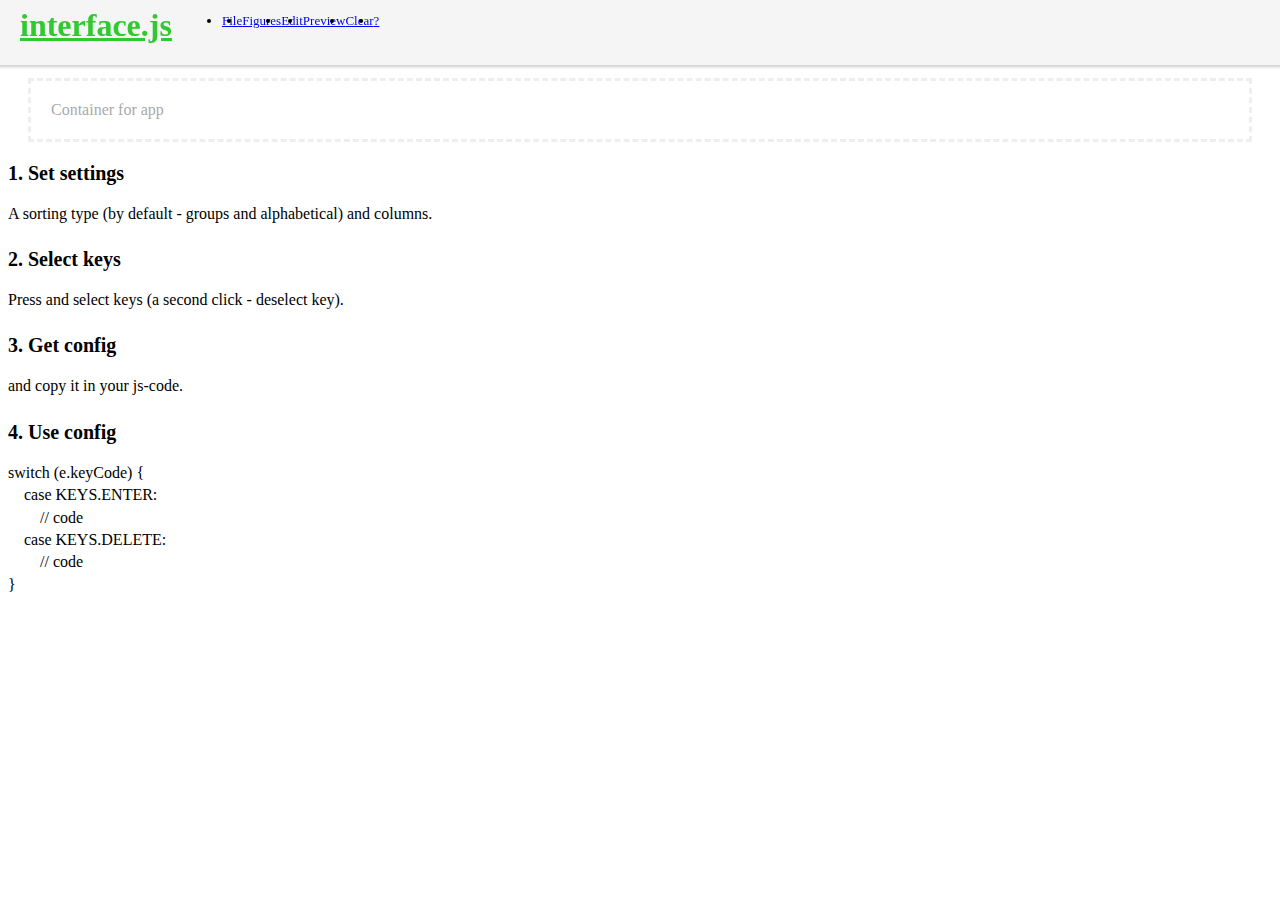
<file: index.htm>
<!DOCTYPE html>
<html>
<head>
	<title>interface.js</title>
	<link href="app.css" type="text/css" rel="stylesheet" />
	<meta charset="UTF-8" />
	<!--
		Summer html image map creator
		http://github.com/summerstyle/summer
		
		Copyright 2013 Vera Lobacheva (summerstyle.ru)
		Released under the GPL3 (GPL3.txt)
		
		Thu May 15 2013 15:15:27 GMT+0400
	-->
</head>
<body>
<noscript>
	<div id="noscript">
		Please, enable javascript in your browser
	</div>
</noscript>
  
<div id="wrapper">
	<header id="header">
		<h1 id="logo">
			<a href="http://github.com/summerstyle/interfacejs">
				interface.js	
			</a>									
		</h1>
		<nav id="menu" class="clearfix">
			<ul class="menu menu_level1">
				<li class="menu__item" id="file">
					<a href="#">File</a>
					<ul class="menu menu_level2">
						<li class="menu__item" id="load" data-action="help"><a href="#">save</a></li>
						<li class="menu__item" id="save"><a href="#">load</a></li>
						<li class="menu__item" id="from_html"><a href="#">parse from html</a></li>
						<li class="menu__item" id="to_html"><a href="#">to html</a></li>
						<li class="menu__item" id="new_image"><a href="#">new image</a></li>
					</ul>
				</li>
				<li class="menu__item" id="figures">
					<a href="#">figures</a>
					<ul class="menu menu_level2">
						<li class="menu__item" id="rect"><a href="#">rectangle</a></li>
						<li class="menu__item" id="circle"><a href="#">circle</a></li>
						<li class="menu__item" id="polygon"><a href="#">polygon</a></li>
					</ul>
				</li>
				<li class="menu__item" id="edit"><a href="#">edit</a></li>
				<li class="menu__item" id="preview"><a href="#">preview</a></li>
				<li class="menu__item" id="clear"><a href="#">clear</a></li>
				<li class="menu__item" id="show_help" data-action="help"><a href="#">?</a></li>
			</ul>
		</nav>
		<div id="coords"></div>
		<div id="debug"></div>
	</header>	
	
	<div id="app">
		<div class="app-example">
			Container for app
		</div>
	</div>
</div>


<div class="window">
	<span class="window__close-button" title="close">x</span>
	<div class="window__header"></div>
	<div class="window__content">
		<div class="app-example">
			Container for window
		</div>
	</div>
</div>
<div class="overlay"></div>


<div id="help">
    <span class="close_button"></span>
    <div class="txt">
        <section>
            <h2>1. Set settings</h2>
            <p>
				A sorting type (by default - groups and alphabetical) and columns.
			</p>
        </section>
        <section>
            <h2>2. Select keys</h2>
            <p>
				Press and select keys (a second click - deselect key).
			</p>
        </section>
		<section>
            <h2>3. Get config</h2>
            <p>
				and copy it in your js-code.
			</p>
        </section>
        <section>
			<h2>4. Use config</h2>
            <p>switch (e.keyCode) {<br />
			&nbsp;&nbsp;&nbsp;&nbsp;case KEYS.ENTER:<br />
			&nbsp;&nbsp;&nbsp;&nbsp;&nbsp;&nbsp;&nbsp;&nbsp;// code<br />
			&nbsp;&nbsp;&nbsp;&nbsp;case KEYS.DELETE:<br />
			&nbsp;&nbsp;&nbsp;&nbsp;&nbsp;&nbsp;&nbsp;&nbsp;// code<br />
			}</p>
        </section>
    </div>
</div>



<script src="App.js"></script>
</body>
</html>
</file>
<file: app.css>
/*
 * JSON Tree Viewer
 * http://github.com/summerstyle/jsonTreeViewer
 *
 * Copyright 2015 Vera Lobacheva (summerstyle.ru)
 * Released under the GPL3 (GPL3.txt)
 *
 * Sun 27 2014 20:15:00 GMT+0400
 */

.global-error {
    position: fixed;
    top: 0;
    left: 0;
    width: 100%;
    z-index: 10000;
    text-align: center;
    font-size: 20px;
    padding: 5px 0;
    background: #F00;
}
#header {
    background: #F5F5F5;
    position: fixed;
    z-index: 1;
    width: 100%;
    box-shadow: rgba(0,0,0,0.2) 0 0 3px 2px;
    top: 0;
    left: 0;
}
#logo {
    margin-left: 20px;
    margin-right: 10px;
    margin-top: 7px;
    float: left;
}
#logo a:link, #logo a:visited {
    color: #32c832;
    transition: 2s color;
}
#logo a:hover {
    color: #000;
}
#logo img {
    display: block;
}

.hidden {
    display: none;
}

.menu {
    float: left;
    font-size: 13px;
}
    .menu__item {
        float: left;
        text-transform: capitalize;
        position: relative;
    }
        .menu__item a::first-letter {
            border-bottom: 1px solid #BCBCBC;
        }
        
        .menu__item-name {
            padding: 7px 10px;
            display: block;
            color: #777;
            text-shadow: rgba(255, 255, 255, 0.4) 0 -1px 0;
            cursor: pointer;
        }
        .menu__item-name a:hover {
            color: #000;
        }
    
    .menu__item:hover {
        background: #FFF;
    }
        .menu__item:hover .menu {
            display: block;
        }
        .menu_level1 > .menu__item:hover {
            box-shadow: 0 0 4px rgba(0,0,0,0.3);    
        }
        
    .menu_level2 {
        display: none;
        position: absolute;
        left: 0;
        top: 100%;
        background: #FFF;
        box-shadow: 0 0 4px rgba(0,0,0,0.3);
        font-size: 12px;
    }
        .menu_level2 .menu__item {
            min-width: 150px;
            max-width: 250px;
            line-height: 1.2;
        }
        .menu_level2 .menu__item-name:hover {
            background: #32c832;
            color: #FFF;
            text-shadow: none;
        }  
        
.txt {
    line-height: 1.4;
}
    .txt section {
        margin-bottom: 15px;
    }
    .txt p {
        margin-bottom: 20px;
    }
    .txt h1 {
        font-size: 25px;
        margin-bottom: 10px;
    }
    .txt h2 {
        font-size: 20px;
        margin-bottom: 10px;
    }
    .txt h3 {
        font-size: 18px;
        margin-bottom: 7px;
    }
    .txt h4 {
        font-size: 16px;
        margin-bottom: 7px;
    }
    .txt h5 {
        font-size: 14px;
        margin-bottom: 5px;
    }
    .txt h6 {
        font-size: 12px;
        margin-bottom: 5px;
    }
    .txt footer {
        color: #999;
        font-size: 10px;
        margin: 20px 0 -5px;
        line-height: 1.3;
    }
    .txt footer a {
        color: #777;
        text-decoration: none;
        border-bottom: 1px solid #BBB;
    }
    .txt ul {
        list-style: disc;
        margin-bottom: 20px;
        margin-left: 35px;
    }

.pseudo_link {
    border-bottom: 1px #000 dashed;
    cursor: pointer;
}

.code {
    font-family: 'PT Mono', monospace;
    font-size: 14px;
    line-height: 1.5;
    color: #555;
    border: 2px dashed #EEE;
    background: #F9F9F9;
    padding: 10px;
    margin-bottom: 20px;
}
    .code_inline {
        padding: 3px 5px;
        font-weight: normal;
    }

#debug {
    color: #EEE;
    position: absolute;
    top: 10px;
    right: 100px;
    z-index: 1001;
    font-size: 11px;
}

#wrapper {
    position: relative;
    padding: 70px 20px 0;
}

.overlay {
    position: fixed;
    top: 0;
    left: 0;
    width: 100%;
    height: 100%;
    z-index: 1002;
    background: #000;
    opacity: 0.5;
    display: none;
}

.window {
    width: 400px;
    border-radius: 10px;
    background: #FFF;
    position: absolute;
    top: 50px;
    left: 50%;
    margin-left: -200px;
    z-index: 1003;
    box-shadow: rgba(0,0,0,0.2) 0 0 2px 2px;
    padding: 20px;
    display: none;
}
    .window__header {
        padding: 10px 20px;
        font-size: 15px;
        font-weight: bold;
        background: #FAFAFA;
        border-bottom: 1px solid #EEE;
        border-top-left-radius: 5px;
        border-top-right-radius: 5px;
        margin: -20px -20px 20px;
    }
        .window_movable .window__header {
            cursor: move;    
        }
        
    .window__close-button {
        display: inline-block;
        background: #BBB;
        color: #555;
        box-shadow: 0 0 1px #EEE inset;
        border-radius: 10px;
        position: absolute;
        font-weight: bold;
        top: 10px;
        right: 10px;
        height: 20px;
        width: 20px;
        line-height: 16px;
        text-align: center;
        cursor: pointer;
    }
        .window__close-button:before {
            content: '✕';
            font-family: sans-serif;
            font-size: 10px;
        }
        .window__close-button:hover {
            background: #32c832;
            color: #FFF;
        }
       
.app-example {
    box-sizing: border-box;
    border: 3px dashed #EEE;
    padding: 20px;
    color: #AAA;
}

.form h5 {
    margin-bottom: 20px;
}
.form p {
    margin-bottom: 10px;
}
.form section {
    margin-bottom: 20px;
}
.form .checkboxes {
    margin-top: 10px;
}
.form .checkboxes > li {
    margin-bottom: 5px;
}
.form textarea {
    width: 100%;
    display: inline-block;
    border-radius: 3px;
    padding: 2px 7px;
    border: 1px solid #E1E1E1;
    height: 70px;
    box-sizing: border-box;
}
.form input[type=text] {
    width: 100%;
    display: inline-block;
    border-radius: 3px;
    padding: 2px 7px;
    border: 1px solid #E1E1E1;
    box-sizing: border-box;
}
.form button {
    border: 0;
    background: #E1E1E1;
    color: #555;
    box-shadow: 0 0 1px #eee inset;
    padding: 5px 20px;
    font-family: 'Trebuchet MS', Arial, sans-serif;
    border-radius: 3px;
    cursor: pointer;
}
    .form button:hover {
        background: #32c832;
        color: #FFF;
    }

::selection {
    background: #EEE;
    color: #000;
}
::-moz-selection {
    background: #EEE;
    color: #000;
}
</file>
